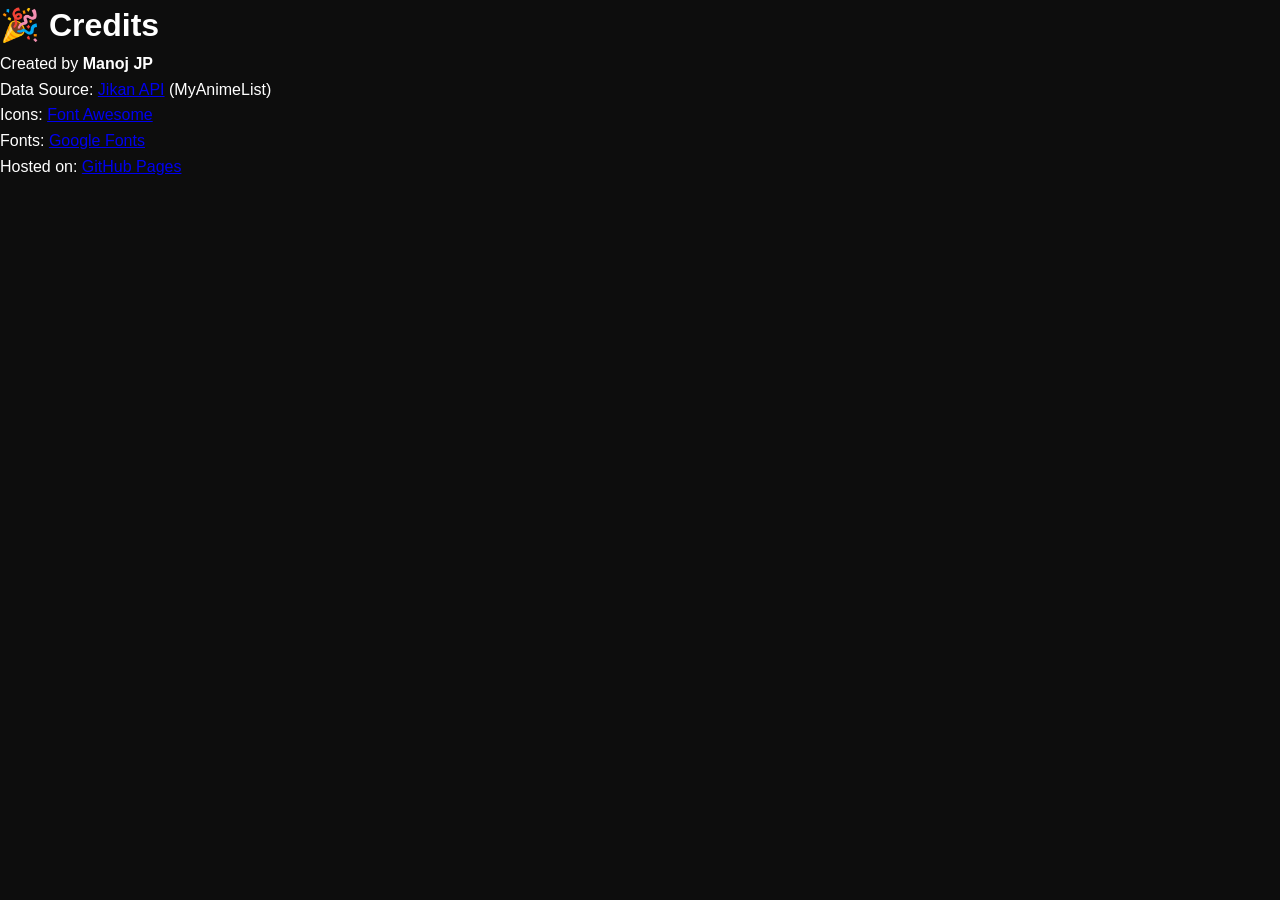
<file: credits.html>
<!DOCTYPE html>
<html lang="en">
<head>
  <meta charset="UTF-8">
  <title>Credits - AnimeVerse</title>
  <link rel="stylesheet" href="style.css">
</head>
<body>
  <h1>🎉 Credits</h1>
  <p>Created by <strong>Manoj JP</strong></p>
  <p>Data Source: <a href="https://api.jikan.moe/v4">Jikan API</a> (MyAnimeList)</p>
  <p>Icons: <a href="https://fontawesome.com/">Font Awesome</a></p>
  <p>Fonts: <a href="https://fonts.google.com/">Google Fonts</a></p>
  <p>Hosted on: <a href="https://github.com/jp942423-glitch/animehub">GitHub Pages</a></p>
</body>
</html>
</file>
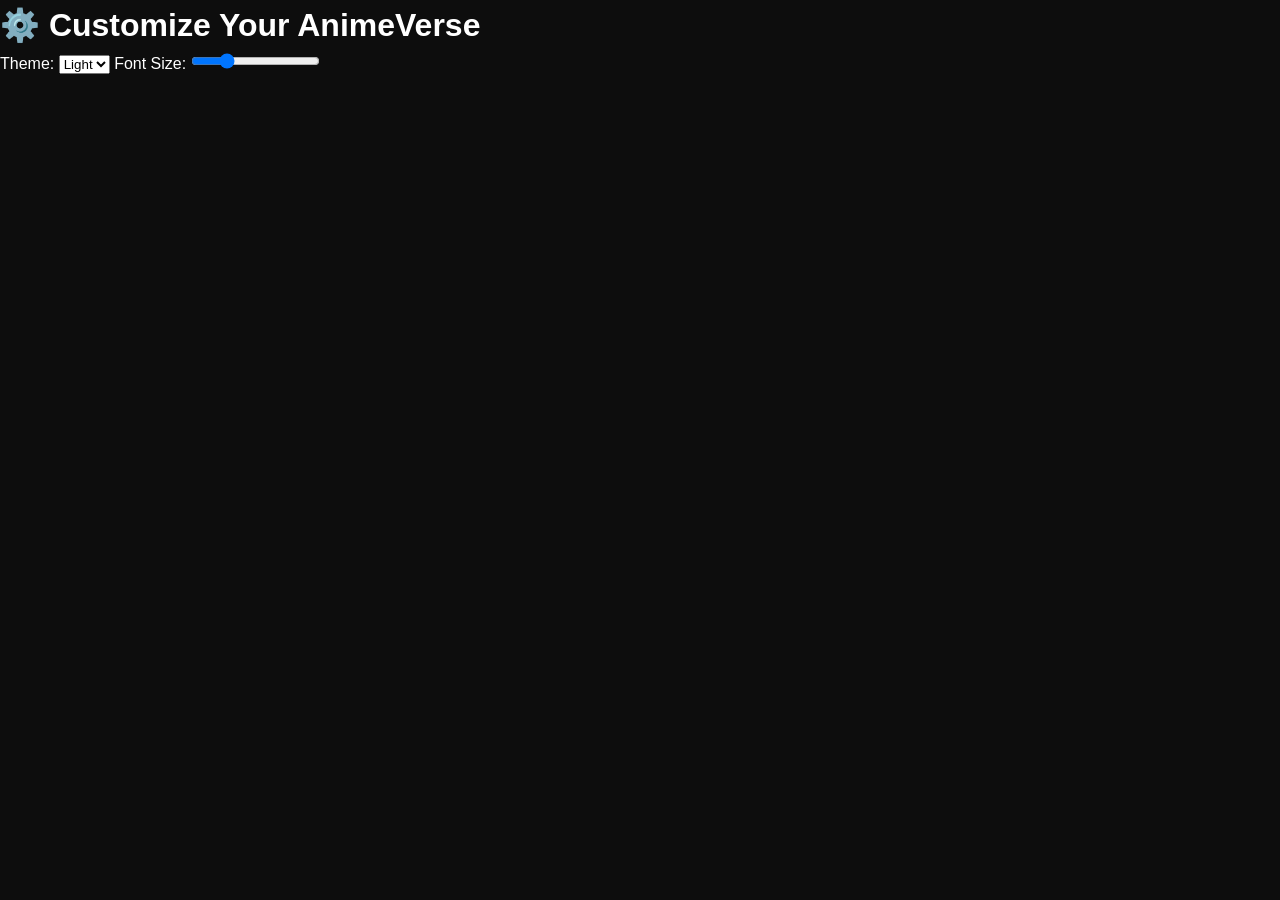
<file: settings.html>
<!DOCTYPE html>
<html lang="en">
<head>
  <meta charset="UTF-8">
  <title>Settings - AnimeVerse</title>
  <link rel="stylesheet" href="style.css">
</head>
<body>
  <h1>⚙️ Customize Your AnimeVerse</h1>
  <label>Theme:
    <select id="themeSelect">
      <option value="light">Light</option>
      <option value="dark">Dark</option>
    </select>
  </label>
  <label>Font Size:
    <input type="range" id="fontSize" min="14" max="22" value="16">
  </label>

  <script>
    const themeSelect = document.getElementById("themeSelect");
    const fontSize = document.getElementById("fontSize");

    themeSelect.addEventListener("change", () => {
      document.body.className = themeSelect.value === "dark" ? "dark-mode" : "";
      localStorage.setItem("theme", themeSelect.value);
    });

    fontSize.addEventListener("input", () => {
      document.body.style.fontSize = fontSize.value + "px";
      localStorage.setItem("fontSize", fontSize.value);
    });

    // Load saved settings
    document.body.className = localStorage.getItem("theme") === "dark" ? "dark-mode" : "";
    document.body.style.fontSize = localStorage.getItem("fontSize") + "px";
  </script>
</body>
</html>
</file>
<file: style.css>
/* ===========================
   AnimeVerse Style - Part 1
   Reset + Navbar + Hero
=========================== */

/* ===== Reset ===== */
* {
  margin: 0;
  padding: 0;
  box-sizing: border-box;
}

html {
  scroll-behavior: smooth;
}

body {
  font-family: 'Poppins', sans-serif;
  background-color: #0d0d0d;
  color: #fff;
  line-height: 1.6;
}

/* ===== Scrollbar ===== */
::-webkit-scrollbar {
  width: 8px;
}
::-webkit-scrollbar-thumb {
  background: linear-gradient(135deg, #6d28d9, #ec4899);
  border-radius: 4px;
}

/* ===== Navbar ===== */
header {
  background: linear-gradient(135deg, #6d28d9, #ec4899);
  position: sticky;
  top: 0;
  z-index: 1000;
}

.navbar {
  display: flex;
  justify-content: space-between;
  align-items: center;
  padding: 15px 40px;
}

.logo {
  display: flex;
  align-items: center;
  font-size: 1.5em;
  font-weight: 700;
  color: #fff;
}

.logo i {
  margin-right: 10px;
  color: #ff5050;
}

.nav-links {
  list-style: none;
  display: flex;
  gap: 25px;
}

.nav-links li a {
  color: #fff;
  text-decoration: none;
  font-weight: 500;
  transition: color 0.3s ease;
}

.nav-links li a:hover {
  color: #ff5050;
}

.nav-icons button {
  background: none;
  border: none;
  color: #fff;
  font-size: 1.3em;
  cursor: pointer;
  margin-left: 15px;
  transition: transform 0.2s ease;
}

.nav-icons button:hover {
  transform: scale(1.2);
}

/* ===== Hero Section ===== */
.hero {
  display: flex;
  flex-wrap: wrap;
  align-items: center;
  justify-content: space-between;
  padding: 60px 40px;
  background: radial-gradient(circle at top left, #1a1a1a, #0d0d0d);
}

.hero-content {
  flex: 1 1 45%;
  max-width: 600px;
}

.hero-content h1 {
  font-size: 2.8em;
  font-weight: 700;
  color: #ff5050;
  margin-bottom: 20px;
}

.hero-content p {
  font-size: 1.1em;
  color: #ccc;
  margin-bottom: 25px;
}

.hero-buttons button {
  background: linear-gradient(135deg, #6d28d9, #ec4899);
  color: #fff;
  border: none;
  padding: 12px 25px;
  border-radius: 6px;
  font-weight: 600;
  cursor: pointer;
  margin-right: 15px;
  transition: background 0.3s ease, transform 0.2s ease;
}

.hero-buttons button:hover {
  background: linear-gradient(135deg, #ec4899, #6d28d9);
  transform: scale(1.05);
}

.hero-image {
  flex: 1 1 45%;
  text-align: center;
}

.hero-image img {
  width: 100%;
  max-width: 500px;
  border-radius: 10px;
  box-shadow: 0 0 20px rgba(255, 255, 255, 0.1);
}

/* ===== PLACEHOLDER FOR NEXT PART ===== */
/* Part 2B: Search + Filters + Anime Cards */
/* Part 2C: Genres + Watch List */
/* Part 2D: Dashboard + Footer */
/* Part 2E: Animations + Dark Mode */
/* Part 2F: Responsive Design */
/* ===========================
   AnimeVerse Style - Part 2B
   Search + Filters + Anime Cards
=========================== */

/* ===== Search Section ===== */
.search-section {
  padding: 30px 40px;
  background: #1a1a1a;
  display: flex;
  flex-direction: column;
  gap: 20px;
}

.search-box {
  display: flex;
  align-items: center;
  background: #0d0d0d;
  border-radius: 8px;
  padding: 10px 15px;
}

.search-box i {
  color: #ff5050;
  margin-right: 10px;
}

.search-box input {
  flex: 1;
  background: none;
  border: none;
  color: #fff;
  font-size: 1em;
  outline: none;
}

.filters {
  display: flex;
  flex-wrap: wrap;
  gap: 15px;
}

.filters select {
  background: #0d0d0d;
  color: #fff;
  border: 1px solid #333;
  padding: 8px 12px;
  border-radius: 6px;
  font-weight: 500;
  cursor: pointer;
  transition: border 0.3s ease;
}

.filters select:hover {
  border-color: #ff5050;
}

/* ===== Section Titles ===== */
.section {
  padding: 40px;
}

.section-title {
  display: flex;
  justify-content: space-between;
  align-items: center;
  margin-bottom: 20px;
}

.section-title h2 {
  color: #ff5050;
  font-weight: 700;
}

.section-title a {
  color: #60a5fa;
  text-decoration: none;
  font-weight: 500;
}

.section-title a:hover {
  text-decoration: underline;
}

/* ===== Anime Cards ===== */
.anime-grid {
  display: grid;
  grid-template-columns: repeat(auto-fit, minmax(200px, 1fr));
  gap: 20px;
}

.anime-card {
  background: #1a1a1a;
  border-radius: 10px;
  padding: 15px;
  text-align: center;
  transition: transform 0.2s ease, box-shadow 0.3s ease;
}

.anime-card:hover {
  transform: scale(1.05);
  box-shadow: 0 0 15px rgba(255, 255, 255, 0.1);
}

.anime-card img {
  width: 100%;
  border-radius: 8px;
  margin-bottom: 10px;
}

.anime-card h3 {
  color: #fff;
  font-size: 1.1em;
  margin-bottom: 5px;
}

.anime-card p {
  color: #ccc;
  font-size: 0.9em;
}
/* ===========================
   AnimeVerse Style - Part 2C
   Genres + Watch List
=========================== */

/* ===== Genre Buttons ===== */
.genre-grid {
  display: grid;
  grid-template-columns: repeat(auto-fit, minmax(120px, 1fr));
  gap: 15px;
}

.genre-btn {
  background: linear-gradient(135deg, #6d28d9, #ec4899);
  color: #fff;
  border: none;
  padding: 10px;
  border-radius: 6px;
  font-weight: 600;
  cursor: pointer;
  transition: transform 0.2s ease, background 0.3s ease;
}

.genre-btn:hover {
  transform: scale(1.05);
  background: linear-gradient(135deg, #ec4899, #6d28d9);
}

/* ===== Watch List Section ===== */
#watchlist {
  background: #0d0d0d;
  border-top: 1px solid #222;
  border-bottom: 1px solid #222;
}

.watch-input {
  display: flex;
  gap: 10px;
  margin-bottom: 20px;
}

.watch-input input {
  flex: 1;
  padding: 10px;
  border-radius: 6px;
  border: none;
  background: #1a1a1a;
  color: #fff;
  font-size: 1em;
  outline: none;
}

.watch-input button {
  background: linear-gradient(135deg, #6d28d9, #ec4899);
  color: #fff;
  border: none;
  padding: 10px 20px;
  border-radius: 6px;
  font-weight: 600;
  cursor: pointer;
  transition: background 0.3s ease, transform 0.2s ease;
}

.watch-input button:hover {
  background: linear-gradient(135deg, #ec4899, #6d28d9);
  transform: scale(1.05);
}

.watch-item {
  display: flex;
  justify-content: space-between;
  align-items: center;
  background: #1a1a1a;
  padding: 10px 15px;
  border-radius: 6px;
  margin-bottom: 10px;
  transition: background 0.3s ease;
}

.watch-item:hover {
  background: #2a2a2a;
}

.watch-item span {
  font-weight: 500;
  color: #fff;
}

.remove-btn {
  background: #ff5050;
  border: none;
  color: #fff;
  padding: 5px 10px;
  border-radius: 4px;
  cursor: pointer;
  transition: background 0.3s ease;
}

.remove-btn:hover {
  background: #ec4899;
}
/* ===========================
   AnimeVerse Style - Part 2D
   Dashboard + Footer
=========================== */

/* ===== Dashboard Section ===== */
#dashboard {
  background: #0d0d0d;
  border-top: 1px solid #222;
  border-bottom: 1px solid #222;
}

.stats-grid {
  display: grid;
  grid-template-columns: repeat(auto-fit, minmax(180px, 1fr));
  gap: 20px;
  margin-top: 20px;
}

.stat-card {
  background: #1a1a1a;
  border-radius: 10px;
  padding: 20px;
  text-align: center;
  transition: transform 0.2s ease, box-shadow 0.3s ease;
}

.stat-card:hover {
  transform: scale(1.05);
  box-shadow: 0 0 15px rgba(255, 255, 255, 0.1);
}

.stat-card h3 {
  color: #ff5050;
  font-size: 2em;
  margin-bottom: 10px;
}

.stat-card p {
  color: #ccc;
  font-weight: 500;
}

/* ===== Footer ===== */
footer {
  background: linear-gradient(135deg, #6d28d9, #ec4899);
  text-align: center;
  padding: 20px;
  color: #fff;
  font-weight: 500;
  letter-spacing: 0.5px;
}

footer p {
  margin: 0;
  font-size: 0.95em;
}
/* ===========================
   AnimeVerse Style - Part 2E
   Animations + Dark Mode
=========================== */

/* ===== Fade‑in Animation ===== */
@keyframes fadeIn {
  from {
    opacity: 0;
    transform: translateY(20px);
  }
  to {
    opacity: 1;
    transform: translateY(0);
  }
}

section,
header,
footer {
  animation: fadeIn 0.8s ease forwards;
}

/* ===== Button Pulse Animation ===== */
@keyframes pulse {
  0% {
    transform: scale(1);
  }
  50% {
    transform: scale(1.05);
  }
  100% {
    transform: scale(1);
  }
}

.hero-buttons button:hover,
.genre-btn:hover,
.watch-input button:hover {
  animation: pulse 0.4s ease;
}

/* ===== Dark Mode ===== */
body.dark-mode {
  background-color: #f5f5f5;
  color: #222;
}

body.dark-mode header {
  background: linear-gradient(135deg, #ec4899, #6d28d9);
}

body.dark-mode .navbar a {
  color: #222;
}

body.dark-mode .section,
body.dark-mode .anime-card,
body.dark-mode .watch-item,
body.dark-mode .stat-card {
  background: #fff;
  color: #222;
  box-shadow: 0 0 10px rgba(0, 0, 0, 0.1);
}

body.dark-mode .genre-btn,
body.dark-mode .watch-input button {
  background: linear-gradient(135deg, #ec4899, #6d28d9);
  color: #fff;
}
.anime-card img {
  width: 160px;
  height: 230px;
  object-fit: cover;
  border-radius: 8px;
}

body.dark-mode footer {
  background: linear-gradient(135deg, #ec4899, #6d28d9);
  color: #fff;
}
.anime-card img {
  width: 160px;
  height: 230px;
  object-fit: cover;
  border-radius: 8px;
}
/* ===== Loading Screen ===== */
#loadingScreen {
  position: fixed;
  top: 0; left: 0;
  width: 100%; height: 100%;
  background: #0d0d0d;
  color: #fff;
  display: flex;
  flex-direction: column;
  align-items: center;
  justify-content: center;
  z-index: 9999;
}
.loader {
  border: 6px solid #333;
  border-top: 6px solid #ec4899;
  border-radius: 50%;
  width: 50px; height: 50px;
  animation: spin 1s linear infinite;
}
@keyframes spin {
  0% { transform: rotate(0deg); }
  100% { transform: rotate(360deg); }
}

/* ===== Scroll to Top Button ===== */
#scrollTopBtn {
  position: fixed;
  bottom: 30px; right: 30px;
  background: linear-gradient(135deg, #ec4899, #6d28d9);
  color: #fff;
  border: none;
  border-radius: 50%;
  width: 45px; height: 45px;
  cursor: pointer;
  display: none;
  box-shadow: 0 0 10px rgba(0,0,0,0.3);
  transition: transform 0.3s ease;
}
#scrollTopBtn:hover {
  transform: scale(1.1);
}
.suggestions {
  background: #1a1a1a;
  color: #fff;
  position: absolute;
  width: 100%;
  border-radius: 5px;
  z-index: 10;
}
.suggestion {
  padding: 8px;
  cursor: pointer;
}
.suggestion:hover {
  background: #ec4899;
}
#animeModal {
  display: none;
  position: fixed;
  top: 0; left: 0;
  width: 100%; height: 100%;
  background: rgba(0,0,0,0.8);
  justify-content: center;
  align-items: center;
  z-index: 9999;
}
.modal-content {
  background: #1a1a1a;
  color: #fff;
  padding: 20px;
  border-radius: 10px;
  text-align: center;
  max-width: 500px;
}
#closeModal {
  position: absolute;
  top: 20px; right: 30px;
  font-size: 28px;
  cursor: pointer;
}
</file>
